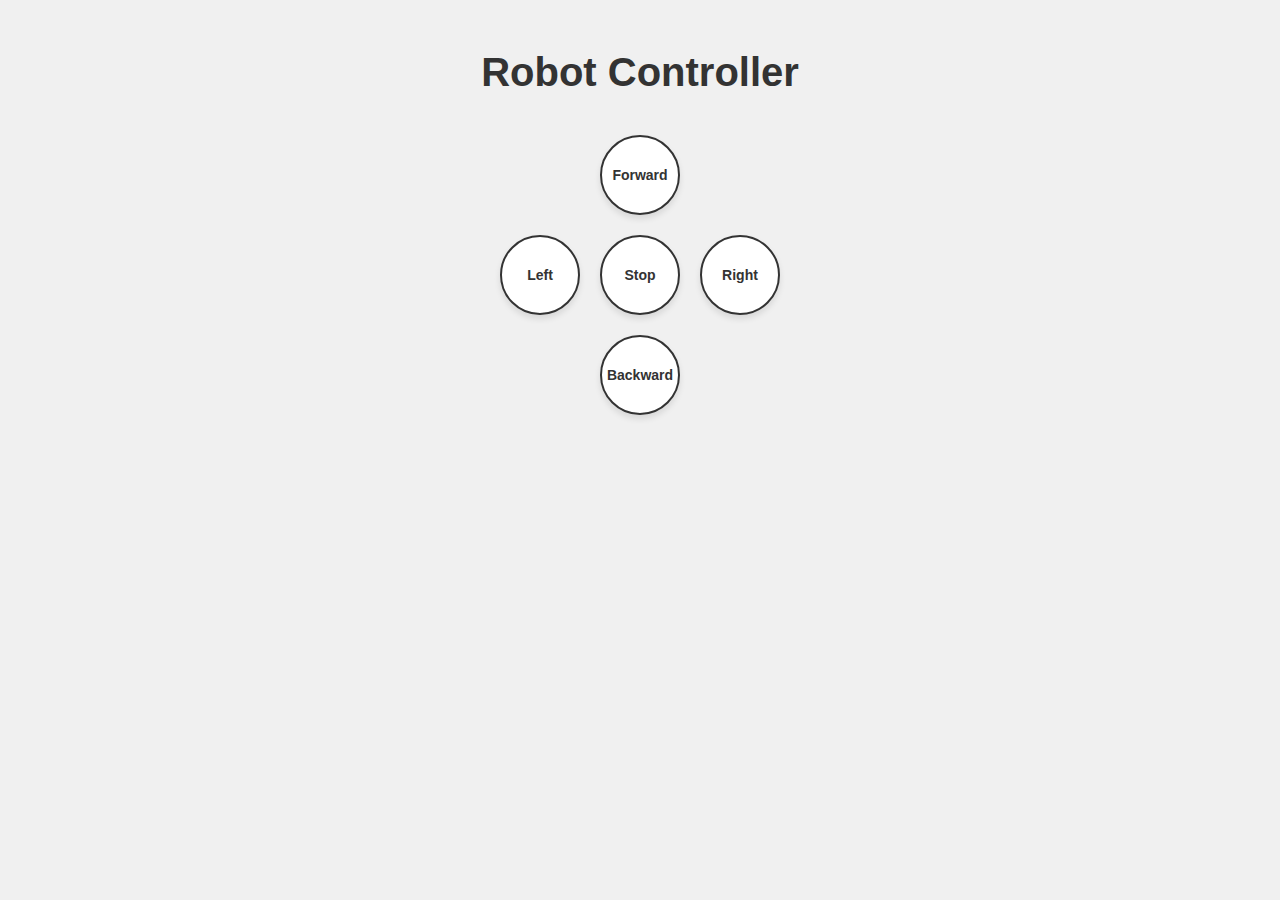
<file: index.html>
<!DOCTYPE html>
<html>
<head>
    <title>Robot Controller</title>
    <link rel="stylesheet" type="text/css" href="styles.css">
</head>
<body>
    <h1>Robot Controller</h1>
    <div class="controls">
        <button class="button" onclick="sendCommand('forward')">Forward</button>
        <button class="button" onclick="sendCommand('backward')">Backward</button>
        <button class="button" onclick="sendCommand('left')">Left</button>
        <button class="button" onclick="sendCommand('right')">Right</button>
        <button class="button" onclick="sendCommand('stop')">Stop</button>
    </div>

    <script>
        function sendCommand(direction) {
            fetch('control.php', {
                method: 'POST',
                headers: {
                    'Content-Type': 'application/x-www-form-urlencoded',
                },
                body: 'direction=' + encodeURIComponent(direction)
            })
            .then(response => response.text())
            .then(data => console.log(data))
            .catch(error => console.error('Error:', error));
        }
    </script>
</body>
</html>
</file>
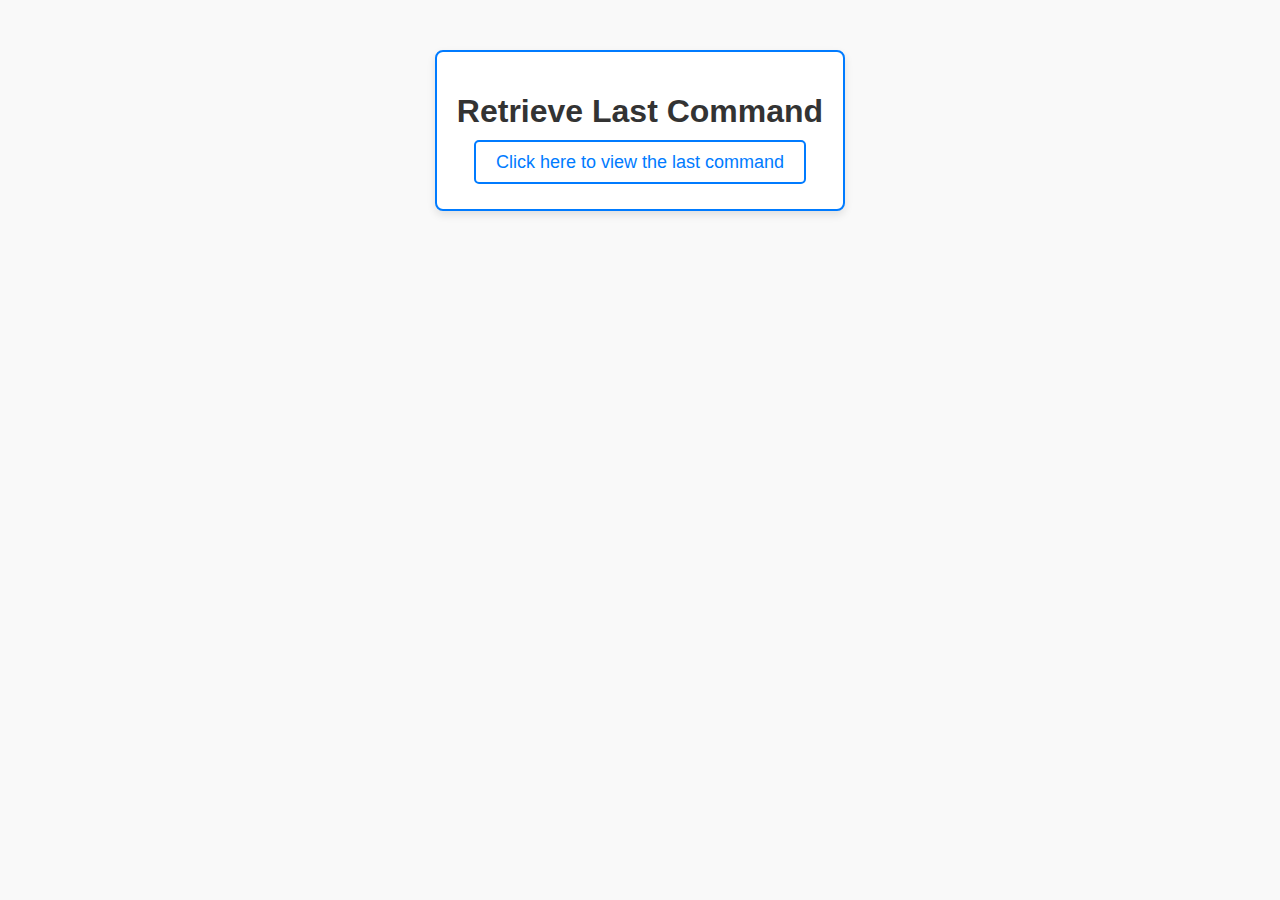
<file: retrieve.html>
<!DOCTYPE html>
<html>
<head>
    <title>Retrieve Last Command</title>
    <link rel="stylesheet" type="text/css" href="styles2.css">
</head>
<body>
    <div class="container">
        <h1>Retrieve Last Command</h1>
        <p><a href="retrieve.php" target="_blank">Click here to view the last command</a></p>
    </div>
</body>
</html>
</file>
<file: styles.css>
body {
    font-family: Arial, sans-serif;
    text-align: center;
    margin-top: 50px;
    background-color: #f0f0f0;
}

h1 {
    font-size: 2.5em;
    color: #333;
    margin-bottom: 40px;
}

.controls {
    display: grid;
    grid-template-columns: repeat(3, 80px); /* Adjust number and size as needed */
    gap: 20px;
    justify-content: center;
    margin: 0 auto;
    max-width: 340px; /* Adjusted to fit 5 buttons */
}

.button {
    width: 80px;
    height: 80px;
    font-size: 14px;
    font-weight: bold;
    border: 2px solid #333;
    border-radius: 50%;
    background-color: #fff;
    color: #333;
    cursor: pointer;
    transition: background-color 0.3s, transform 0.3s;
    display: flex;
    justify-content: center;
    align-items: center;
    text-align: center;
    padding: 10px;
    box-shadow: 0 4px 6px rgba(0,0,0,0.1);
}

.button:hover {
    background-color: #ddd;
}

.button:active {
    transform: scale(0.95);
}

/* Positioning specific buttons */
.button:nth-child(1) {
    grid-column: 2; /* Center button */
}

.button:nth-child(2) {
    grid-row: 3;
    grid-column: 2; /* Stop button centered */
}

.button:nth-child(3) {
    grid-row: 2;
    grid-column: 1; /* Left button */
}

.button:nth-child(4) {
    grid-row: 2;
    grid-column: 3; /* Right button */
}
.button:nth-child(5) {
    grid-column: 2; /* Center button */
}
</file>
<file: styles2.css>
body {
    font-family: Arial, sans-serif;
    text-align: center;
    margin-top: 50px;
    background-color: #f9f9f9;
}

h1 {
    color: #333;
}

.container {
    display: inline-block;
    padding: 20px;
    border: 2px solid #007bff;
    border-radius: 8px;
    background-color: #fff;
    box-shadow: 0 4px 8px rgba(0,0,0,0.1);
}

a {
    text-decoration: none;
    color: #007bff;
    font-size: 18px;
    padding: 10px 20px;
    border: 2px solid #007bff;
    border-radius: 5px;
    transition: background-color 0.3s, color 0.3s;
}

a:hover {
    background-color: #007bff;
    color: #fff;
}
</file>
